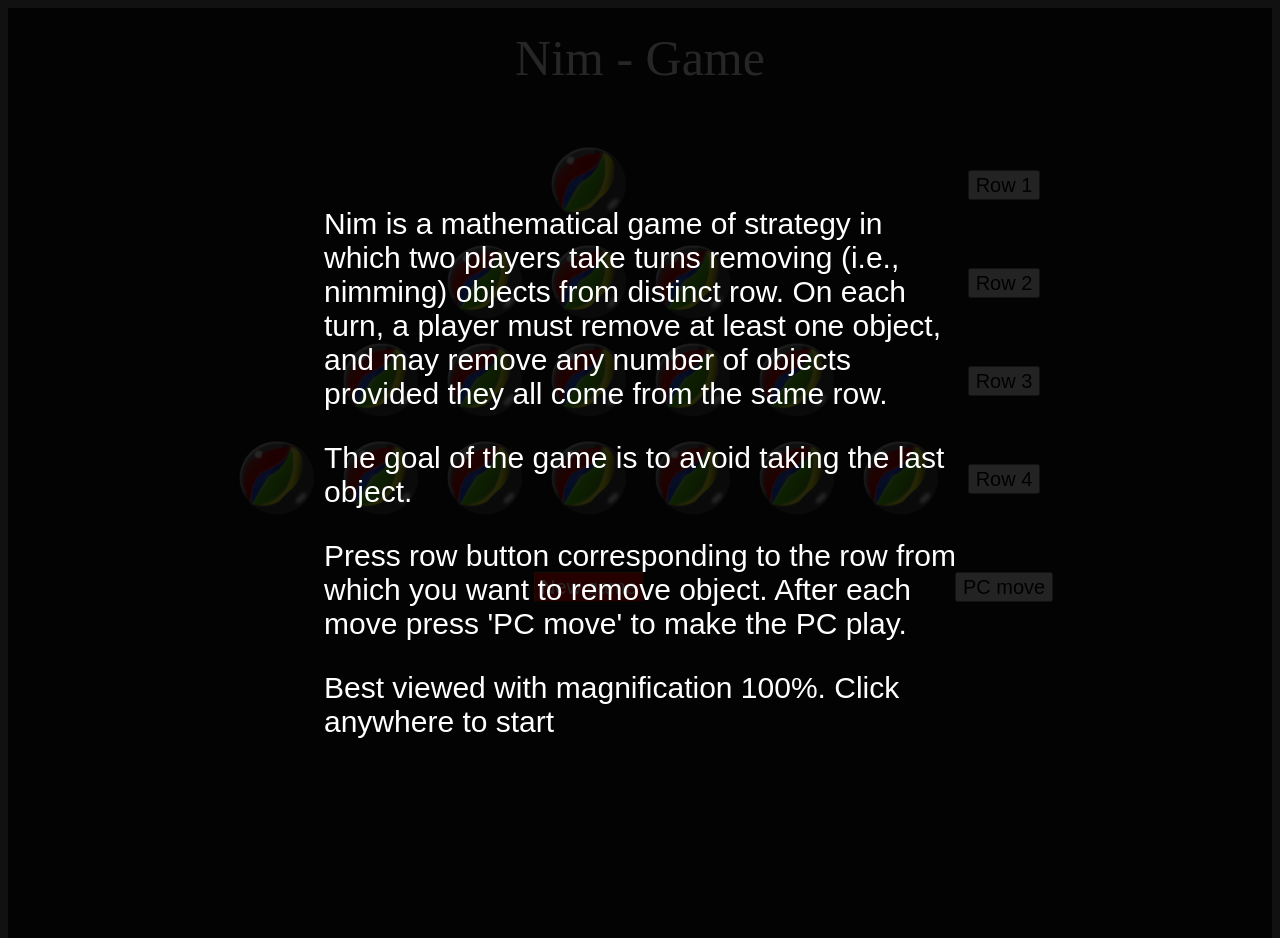
<file: index.html>
<!doctype html>
<html>
	<head>

		<title> Nim-Game </title>
		<meta charset="UTF-8">
		<meta name="description" content="Game of Nim.">
		<meta name="author" content="Ashish Agarwal">
		<meta name="viewport" content="width=device-width, initial-scale=1.0, maximum-scale=1.0, user-scalable=no">

		<script src = 'fun.js'></script>
		<link rel = "stylesheet" type = "text/css" href = "style.css">
		
	</head>

	<body onload = "intro()">

		<div class = "instructions" id = "instructions" onclick = "rmv()">
			<div class = "foreground">
				<p>Nim is a mathematical game of strategy in which two players take turns removing (i.e., nimming) objects from distinct row. On each turn, a player must remove at least one object, and may remove any number of objects provided they all come from the same row.</p>
				<span> The goal of the game is to avoid taking the last object.</span><br>
				<p> Press row button corresponding to the row from which you want to remove object. After each move press 'PC move' to make the PC play.</p>
				<p>Best viewed with magnification 100%. Click anywhere to start</p>
			</div>
		</div>
		<br>

		<table class = "main_table">

			<tr>
				<td align="center" class = "heading">Nim - Game</td>
			</tr>
			<tr><td><br></td></tr>
			<tr><td><br></td></tr>

			<tr>	
				<td><form>

					<table >
						<tr align="center" valign="top">
								<td COLSPAN="3"></td>
							<td width="32"><img SRC="img.png" width = "100" height = "90"></td>
							<td COLSPAN="3"></td>
							<td width="59" valign="middle"><input type="button" class="button" onClick="player_move(0)" value="Row 1"></td>
						</tr>

						<tr align="center" valign="top">
							<td COLSPAN="2"></td>
							<td width="32"><img SRC="img.png" width = "100" height = "90"></td>
							<td width="32"><img SRC="img.png" width = "100" height = "90"></td>
							<td width="32"><img SRC="img.png" width = "100" height = "90"></td>
							<td COLSPAN="2"></td>
							<td width="59" valign="middle"><input type="button" class="button" onClick="player_move(1)" value="Row 2"></td>
						</tr>

						<tr align="center" valign="top">
							<td width="32"></td>
							<td width="32"><img SRC="img.png" width = "100" height = "90"></td>
							<td width="32"><img SRC="img.png" width = "100" height = "90"></td>
							<td width="32"><img SRC="img.png" width = "100" height = "90"></td>
							<td width="32"><img SRC="img.png" width = "100" height = "90"></td>
							<td width="32"><img SRC="img.png" width = "100" height = "90"></td>
							<td width="32"></td>
							<td width="59" valign="middle"><input type="button" class="button" onClick="player_move(2)" value="Row 3"></td>
						</tr>

						<tr align="center" valign="top">
							<td WIDTH="32"><img SRC="img.png" width = "100" height = "90"></td>
							<td WIDTH="32"><img SRC="img.png" width = "100" height = "90"></td>
							<td WIDTH="32"><img SRC="img.png" width = "100" height = "90"></td>
							<td WIDTH="32"><img SRC="img.png" width = "100" height = "90"></td>
							<td WIDTH="32"><img SRC="img.png" width = "100" height = "90"></td>
							<td WIDTH="32"><img SRC="img.png" width = "100" height = "90"></td>
							<td WIDTH="32"><img SRC="img.png" width = "100" height = "90"></td>
							<td WIDTH="59" valign="middle"><input type="button" class="button" onClick="player_move(3)" value="Row 4"></td>
						</tr>
						<tr><td><br></td></tr>

						<tr align="center" valign="middle">
							<td height="70" colspan="7"><input type="button" class="button2" onClick="new_game()" value="New game"></td>
							<td height="70"><input type="button" class="button" onClick="computer_move()" value="PC move"></td>
						</tr>

					</table>
				</form></td>
			</tr>
		</table>
	</body>
</html>
</file>
<file: style.css>
body {
	background-color: #111111;
	overflow : hidden;
	position : relative;
}

.heading{
	color : #FFFFFF;
	font-size: 50px;
}

.instructions{
	position : absolute;
	width : 100%;
	height : 150%;
	top : 0;
	left : 0;
	right : 0;
	bottom : 0;
	display : none;
	color : #FFFFFF;
	background-color : rgba(0,0,0,0.85);
	z-index: 100;
}

.foreground{
	position : absolute;
	font-size : 30px; 
	top : 50%; 
	left: 50%;
    transform: translate(-50%, -50%);
	font-family: sans-serif;
}

.main_table{
	margin : auto;
	height : 100%;
}

INPUT.button{
	height : 30px;
	font-size : 20px;
}

INPUT.button2{
	height :  30px;
	font-size : 20px;
	background-color: #FF0000;
	border:1px outset #996600;
	color : #FFFFFF;
}
</file>
